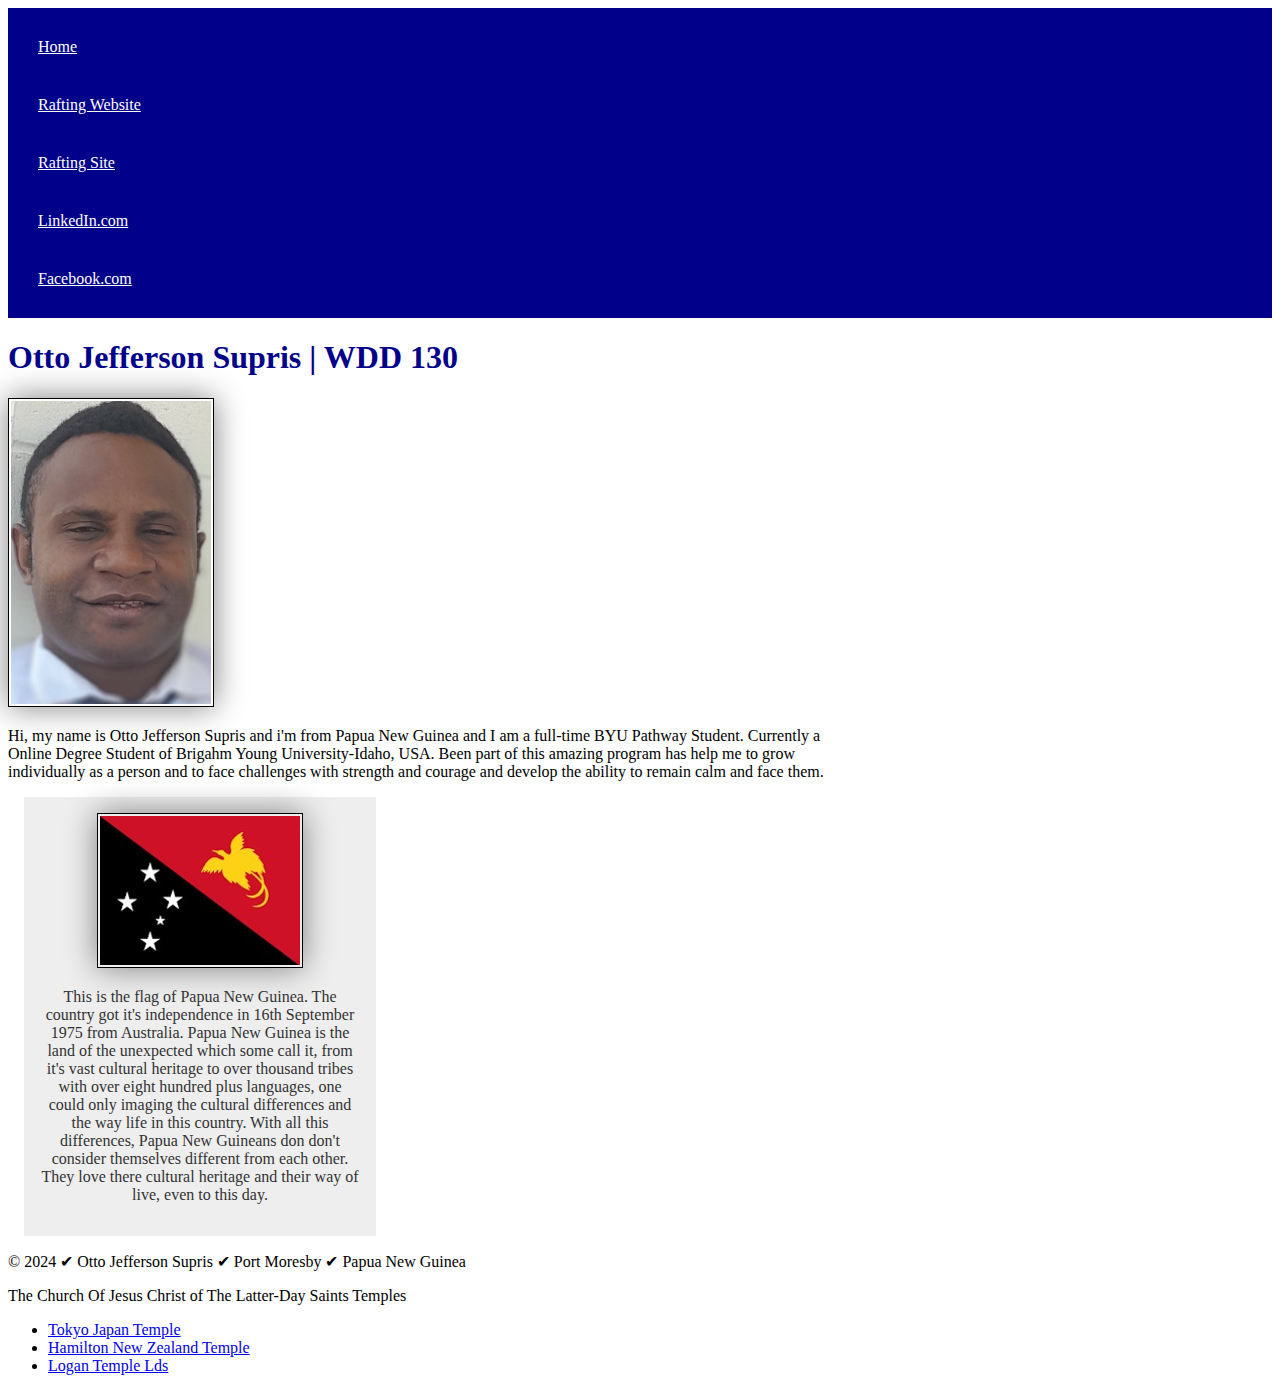
<file: index.html>
<!DOCTYPE html>
<html>
<html lang= en"-US">
    <head>
        <meta charset="utf-8">
        <meta name= "viewport" content="width=device-width,initial-scale=1.0">
        <title>Otto Jefferson Supris | WDD 130</title>
        <meta name="description" content="This is my homepage and I am currently a BYU Pathway Degree Student of BYU Idaho USA.">
        <meta name="author" content="Otto Jefferson Supris">
        <link rel="stylesheet" href="styles/styles.css">
    </head>
    <body>
        <header>
            <nav>
                <a href="#">Home</a>
                <a href="wwr/">Rafting Website</a>
                <a href="wwr/">Rafting Site</a>
                <a href="linkedin.com">LinkedIn.com</a>
                <a href="facebook.com">Facebook.com</a>
            </nav>
        </header>
        <main>
            <h1> Otto Jefferson Supris | WDD 130</h1>
            <img src="images/profile.jpg" alt="Hello, my name is Otto Jefferson Supris" width="200">
            <p>Hi, my name is Otto Jefferson Supris and i'm from Papua New Guinea and I am a full-time BYU Pathway Student.
               Currently a Online Degree Student of Brigahm Young University-Idaho, USA.
               Been part of this amazing program has help me to grow individually as a person and to face challenges with strength and courage and develop the ability to
               remain calm and face them.
            </p>
        </main>
        <aside class="box">
            <img src="images/pngflag.jpg" alt=" This is the flag of Papua New Guinea">
            <p>This is the flag of Papua New Guinea. 
                The country got it's independence in 16th September 1975 from Australia. Papua New Guinea is the land of the unexpected
                which some call it, from it's vast cultural heritage to over thousand tribes with over eight hundred plus languages, one could only imaging
                the cultural differences and the way life in this country. With all this differences, Papua New Guineans don
                don't consider themselves different from each other. They love there cultural heritage and their way of live, even to this day.
            </p>
            </aside>
        <footer>
            <p>© 2024 ✔ Otto Jefferson Supris ✔ Port Moresby ✔ Papua New Guinea</p>
        </footer>        
    </body>
    <p>The Church Of Jesus Christ of The Latter-Day Saints Temples</p>
    <ul class="box">
        <main>
            <li><a href="https://www.churchofjesuschrist.org/temples/details/tokyo-japan-temple" target="_blank">Tokyo Japan Temple</a></li>
            <li><a href="https://www.churchofjesuschrist.org/temples/details/hamilton-new-zealand-temple" target="_blank">Hamilton New Zealand Temple</a></li>   
            <li><a href="https://www.churchofjesuschrist.org/temples/details/logan-temple-lds" target="_blank">Logan Temple Lds</a></li>
        </main>
    </ul>
</html>
</file>
<file: styles/styles.css>
nav {
    background-color: darkblue;
    padding: 10px;
}

nav a {
    color: white;
    display:block;
    padding: 20px;
}

h1 {
    color: darkblue;
}

img {
    width: 150px;
    height: auto;
    border: 1px solid black;
    padding: 2px;
    box-shadow: 0 0 30px gray;
}

p{
padding: 2;
}

main {
    max-width: 840px;
}

aside {
    width: 20rem;
    margin: 1rem;
    border: 1px solid rgba(0, 0, 0, 0, 2);
    padding: 1rem;
    background-color: #eee;
    color: #333;
    text-align: center;
}

aside img {
    width: 200px;
    height: auto;
}

main img {
    width: 200px;
    height: auto;
}

main img {
    width: 150;
    height: auto;
}

p{ padding: 0};

footer {
    margin-top: 15px;
    border-top: 1px solid #000;
    text-align: center;
}
</file>
